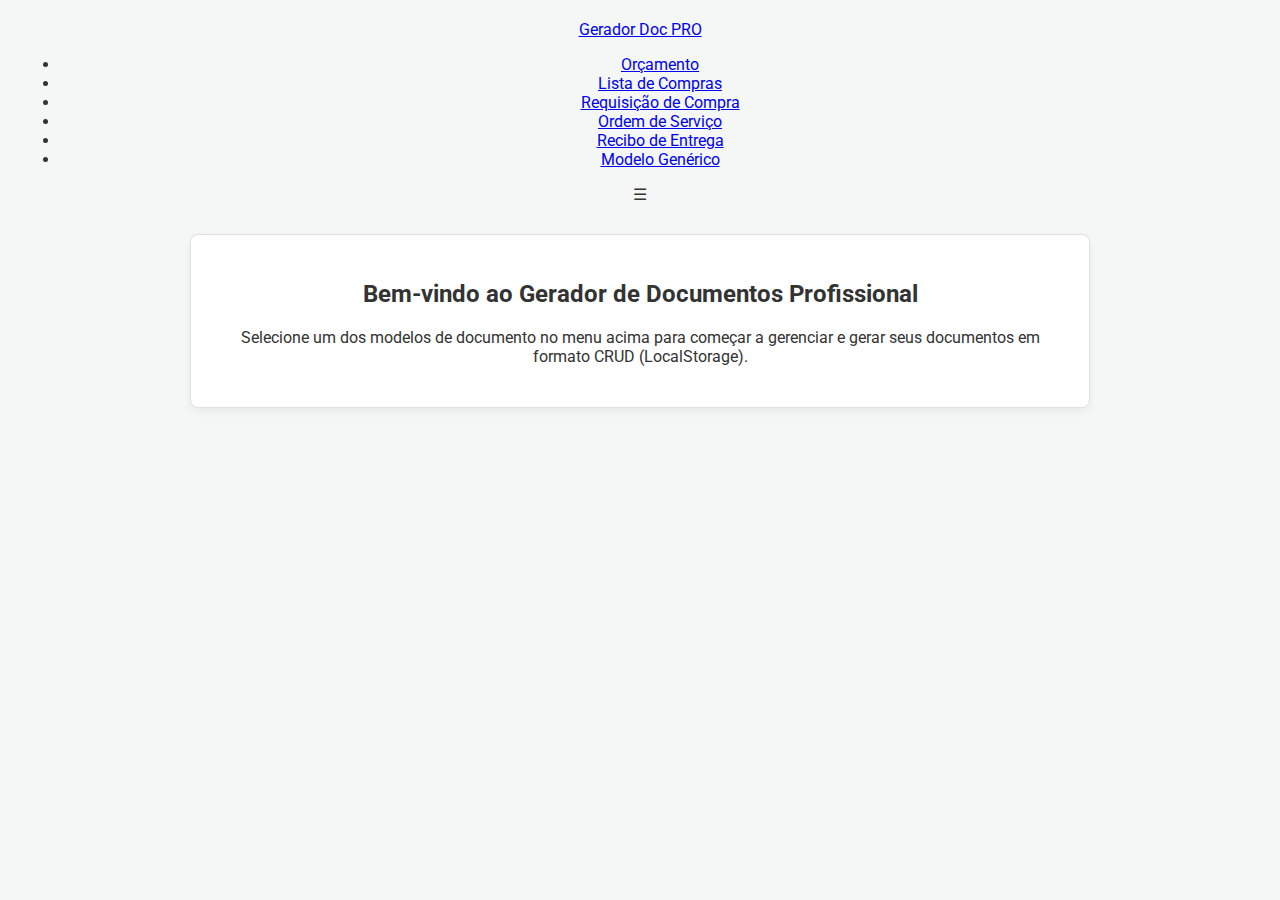
<file: index.html>
<!DOCTYPE html>
<html lang="pt-BR">
<head>
    <meta charset="UTF-8">
    <meta name="viewport" content="width=device-width, initial-scale=1.0">
    <title>Gerador de Documentos Profissional</title>
    <link rel="stylesheet" href="style.css">
    <link href="https://fonts.googleapis.com/css2?family=Roboto:wght@400;700;900&display=swap" rel="stylesheet">
</head>
<body>

    <header>
        <div class="navbar">
            <a href="index.html" class="app-title">Gerador Doc PRO</a>
            
            <nav>
                <ul class="nav-links" id="nav-links">
                    <li><a href="orcamento.html">Orçamento</a></li>
                    <li><a href="lista-compras.html">Lista de Compras</a></li>
                    <li><a href="requisicao-compra.html">Requisição de Compra</a></li>
                    <li><a href="ordem-servico.html">Ordem de Serviço</a></li>
                    <li><a href="recibo-entrega.html">Recibo de Entrega</a></li>
                    <li><a href="modelo-generico.html">Modelo Genérico</a></li>
                </ul>
            </nav>
            <div class="hamburger" id="hamburger">&#9776;</div>
        </div>
    </header>

    <main>
        <div class="card" style="text-align: center;">
            <h2>Bem-vindo ao Gerador de Documentos Profissional</h2>
            <p>Selecione um dos modelos de documento no menu acima para começar a gerenciar e gerar seus documentos em formato CRUD (LocalStorage).</p>
        </div>
        
        </main>
    
    <script>
        // Lógica do menu hambúrguer para mobile
        document.getElementById('hamburger').addEventListener('click', function() {
            const navLinks = document.getElementById('nav-links');
            navLinks.classList.toggle('active');
        });
    </script>
</body>
</html>
</file>
<file: style.css>
:root {
    --primary-color: #007bff;
    --success-color: #28a745;
    --danger-color: #dc3545;
    --background-light: #f4f7f6;
    --card-background: #ffffff;
    --border-color: #e0e0e0;
    --font-color: #333;
}

body {
    font-family: 'Roboto', Arial, sans-serif;
    margin: 0;
    padding: 20px;
    background-color: var(--background-light);
    color: var(--font-color);
}

header {
    text-align: center;
    margin-bottom: 30px;
}

h1 {
    color: var(--primary-color);
    font-weight: 700;
}

main {
    max-width: 900px;
    margin: 0 auto;
}

/* Estilo de Cartão (Card) */
.card {
    background: var(--card-background);
    padding: 25px;
    border-radius: 8px;
    box-shadow: 0 4px 8px rgba(0, 0, 0, 0.05);
    margin-bottom: 25px;
    border: 1px solid var(--border-color);
}

/* Campos de Formulário */
fieldset {
    border: 1px solid var(--border-color);
    padding: 15px;
    margin-bottom: 20px;
    border-radius: 6px;
}

legend {
    font-weight: 700;
    color: var(--primary-color);
    padding: 0 10px;
}

.field-group {
    margin-bottom: 15px;
}

label {
    display: block;
    margin-bottom: 5px;
    font-weight: 700;
    font-size: 0.9em;
}

input[type="text"], 
input[type="url"], 
input[type="number"], 
input[type="date"], 
select {
    width: 100%;
    padding: 10px;
    border: 1px solid #ccc;
    border-radius: 4px;
    box-sizing: border-box;
    transition: border-color 0.3s;
}

input:focus, select:focus {
    border-color: var(--primary-color);
    outline: none;
}

.inline-fields {
    display: flex;
    gap: 20px;
}

.inline-fields .field-group {
    flex-grow: 1;
}

/* Botões */
.btn {
    padding: 10px 15px;
    border: none;
    border-radius: 4px;
    cursor: pointer;
    font-weight: 700;
    transition: background-color 0.3s;
    text-transform: uppercase;
    font-size: 0.9em;
}

.primary-btn { background-color: var(--primary-color); color: white; }
.success-btn { background-color: var(--success-color); color: white; }
.danger-btn { background-color: var(--danger-color); color: white; }
.action-btn { background-color: #6c757d; color: white; margin-left: 5px; }

.primary-btn:hover { background-color: #0056b3; }
.success-btn:hover { background-color: #1e7e34; }
.danger-btn:hover { background-color: #bd2130; }

.full-width-btn {
    width: 100%;
    margin-top: 10px;
}

.form-actions {
    display: flex;
    justify-content: space-between;
    gap: 15px;
}

.form-actions .btn {
    flex-grow: 1;
}

/* Tabela de Itens */
#items-table {
    width: 100%;
    border-collapse: collapse;
    margin-top: 15px;
    font-size: 0.9em;
}

#items-table th, #items-table td {
    border: 1px solid var(--border-color);
    padding: 10px;
}

#items-table th {
    background-color: #f8f9fa;
    color: var(--font-color);
    font-weight: 700;
    text-transform: uppercase;
}

.item-list-section h3 {
    margin-top: 0;
    margin-bottom: 15px;
    display: flex;
    justify-content: space-between;
    align-items: center;
}

.total-display {
    font-size: 1.2em;
    font-weight: 700;
    color: var(--success-color);
    padding: 5px 10px;
    border-radius: 4px;
    background-color: #e9f7eb;
}

/* Alinhamento de texto na tabela */
.text-right {
    text-align: right;
}

/* Lista de Documentos Salvos */
#document-list {
    list-style: none;
    padding: 0;
}

#document-list li {
    background: #f9f9fb;
    padding: 15px;
    border-bottom: 1px solid var(--border-color);
    margin-bottom: 8px;
    border-radius: 4px;
    display: flex;
    justify-content: space-between;
    align-items: center;
    box-shadow: 0 1px 3px rgba(0, 0, 0, 0.05);
}

#document-list li .info {
    flex-grow: 1;
    font-size: 0.95em;
}

#document-list li .actions {
    min-width: 350px;
    text-align: right;
}

.logo-preview {
    max-width: 100px;
    max-height: 100px;
    margin-top: 10px;
    border: 1px dashed var(--border-color);
    padding: 5px;
    display: inline-block;
}
</file>
